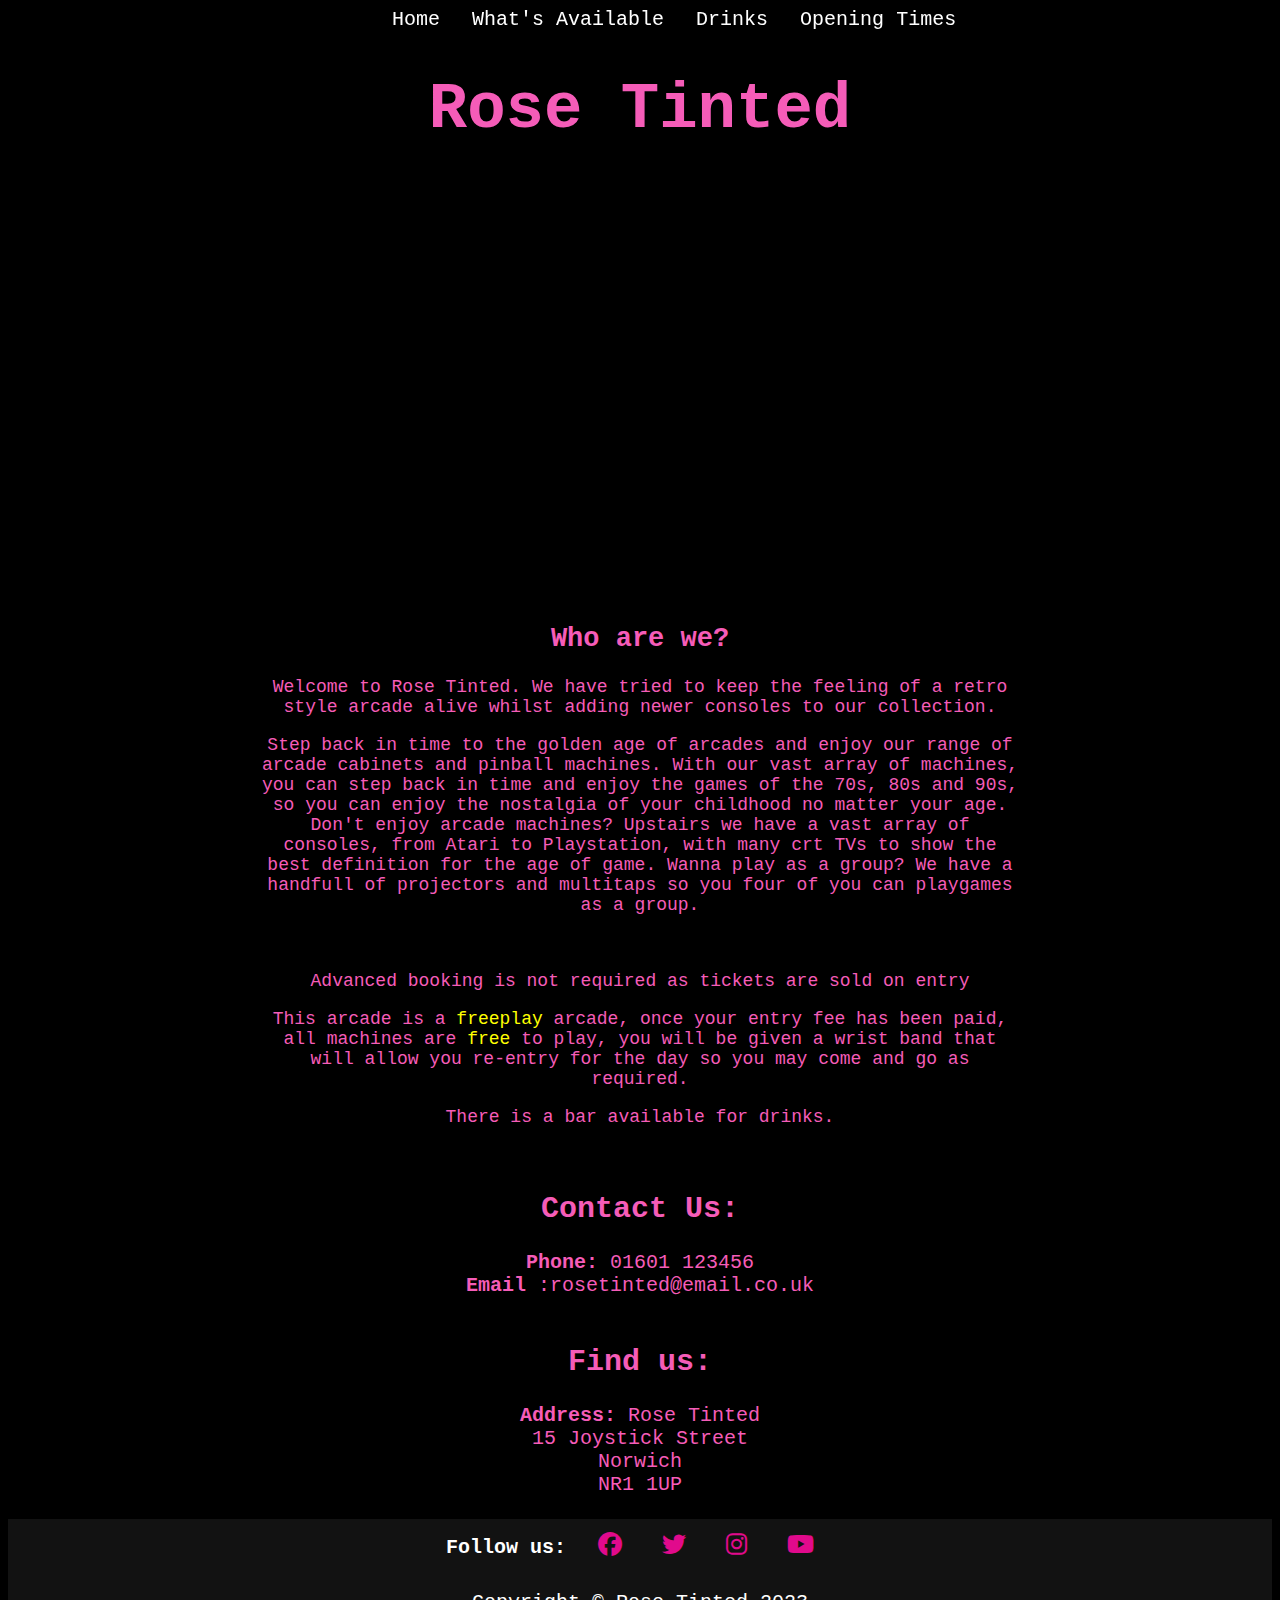
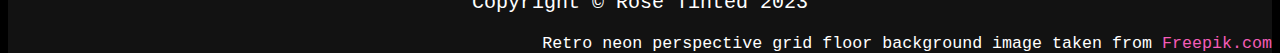
<file: index.html>
<!DOCTYPE html>
<html lang="en-us">

<head>
  <meta charset="utf-8">
  <meta name="viewport" content="width=device-width">
    
    <meta name="description" content="Rose Tinted. Retro style arcade in Norwich.">
    <meta name="keywords" content="Rose Tinted. Norwich. Arcade. Arcade Cabinets. Game consoles. Games. Video games">

  <link href="assets/style.css" rel="stylesheet" type="text/css">
  <link rel="stylesheet" href="https://cdnjs.cloudflare.com/ajax/libs/font-awesome/6.5.1/css/all.min.css">
  
  <title>Rose Tinted</title>

</head>

<body>
  
  <nav class="nav">
    <a href="#home" style="color:white ;">Home</a>
    <a href="whatsavailable.html" Aria-label="Read about whats available when you visit" style="color:white ;">What's Available</a>
    <a href="whatsavailable.html#drinks" aria-label="Read the drinks menu" style="color:white ;">Drinks</a>
    <a href="opentimes.html" Aria-label="Read the opening times and prices" style="color:white ;">Opening Times</a>
  </nav>
  
  <br>

  <div>
    <header id="home">
      
      <h1><strong>Rose Tinted</strong></h1>
      <p class="black"><strong>Welcome to Rose Tinted, keeping nostalgia alive!</strong></p>

    </header>
  </div>
  
 <br>
  
 <div id="video">
  <iframe width="560" height="315" src="https://www.youtube.com/embed/AT72XyLP-Og?autoplay=1&mute=1" autoplay frameborder="0" allowfullscreen >Your browser doesn't support this media.</iframe>
</div>


  <div class="info" id="introduction">
    <h2>Who are we?</h2>

    <p>Welcome to Rose Tinted. We have tried to keep the feeling of a retro style arcade alive whilst adding newer consoles to our collection.</p>
    
    <p>Step back in time to the golden age of arcades and enjoy our range of arcade cabinets and pinball machines.
      With our vast array of machines, you can step back in time and enjoy the games of the 70s, 80s and 90s, so you can enjoy the nostalgia of your childhood no matter your age.
      Don't enjoy arcade machines? Upstairs we have a vast array of consoles, from Atari to Playstation, with many crt TVs to show the best definition for the age of game.
      Wanna play as a group? We have a handfull of projectors and multitaps so you four of you can playgames as a group.</p>
    
    <br>
    
    <p>Advanced booking is not required as tickets are sold on entry</p>
    
    <p>This arcade is a <span class="free">freeplay</span> arcade, once your entry fee has been paid, all machines are <span class="free">free</span> to play, you will be given a wrist band that will allow you re-entry for the day so you may come and go as required.</p>
    
    <p>There is a bar available for drinks.</p>
    
  </div>
  
<br>

  <div class="test">
    
    <h2>Contact Us:</h2>
  
  <div>
    <span><strong>Phone:</strong></span>
    <span>01601 123456</span>
  </div>
    
  <div>
    <span><strong>Email</strong></span>
    <span>:rosetinted@email.co.uk</span>
  </div>
    
</div>

<br>
  
  <div class="test">
    <h2>Find us:</h2>
  
  <div >
    <Span><strong>Address:</strong></Span>
    <span>Rose Tinted<br>
    15 Joystick Street<br>
    Norwich<br>
    NR1 1UP</span>
    </div>
    
  </div>
  
  <br>
  <div>
   <footer class="footer">
     
     <div>
            
    <span class="links"><strong>Follow us:</strong></span>
    
    <a href="https://www.facebook.com" style="color:#e10a8c ;" target="_blank" rel="noopener" aria-label="Find us on Facebook (link opens in a new tab)"><button class="btn"><i class="fa-brands fa-facebook"></i></a>

    <a href="https://www.twitter.com" style="color:#e10a8c ;" target="_blank" rel="noopener" aria-label="Find us on Twitter (link opens in a new tab)"><button class="btn"><i class="fa-brands fa-twitter"></i></a> 

    <a href="https://www.instagram.com" style="color:#e10a8c ;" target="_blank" rel="noopener" aria-label="Find us on Instagram (link opens in a new tab)"><button class="btn"><i class="fa-brands fa-instagram"></i></a>
      
    <a href="https://www.youtube.com/" style="color:#e10a8c ;" target="_blank" rel="noopener" aria-label="Find us on Youtube (link opens in a new tab)"><button class="btn"><i class="fa-brands fa-youtube"></i></a>
      </div>
     <p class="copyright">Copyright © Rose Tinted 2023</p>
     <p class="attribute">Retro neon perspective grid floor background image taken from <a class="freepik" aria-label="link to site title image is taken from" href="https://www.freepik.com/" target="_blank" rel="noopener">Freepik.com</p>
     
   </footer>

  </div>



</body>

</html>
</file>
<file: assets/style.css>
body{
  background-color:black;
  color:#F55CB8;
  font-size:20px;
  font-family:'Courier New', Courier, monospace;
}

header {
    font-size:xx-large;
    text-align: center;  
  }

.black{
    color: #000000;
  }

#home{
    background-image: url(https://img.freepik.com/free-vector/retro-neon-perspective-grid-floor-background_1017-31969.jpg?size=626&ext=jpg);
    background-repeat: no-repeat;
    background-size:100vw 100%;
  }

#introduction{margin-left: 20%;
      margin-right: 20%;}

tr {
      display: grid;
      grid-template-columns: 1fr 1fr 1fr;
    }

tr, th, td {
      text-align: center;
    }

th, td 
    {
      border: 1px solid #F55CB8;
      padding: 3px;
    }

  .info{
    text-align: center;
    color: #F55CB8;
    font-size: large;
  }

html {
  height: 100%;
  width: 100%;
}

.btn{
  background-color:#121212;
  border:none;
  color:#F55CB8;
  padding:12px 20px;
  cursor: pointer;
  font-size:x-large;
}

.btn:hover {
  background-color:#00ccff;
}

.footer{
  background-color: #121212;
  color:#ffffff;
  text-align:center;
  width:100%;
  margin:auto;
}

.freepik{
  text-decoration: none;
  color:#F55CB8;
}


nav{margin-left:30%;
    margin-right:30%;
    background-color:rgba(0, 0, 0, 0.75);
  text-align: center;
  position:fixed;
  color:white;
  z-index: 99;
  box-shadow: 0 2px 2px #000000;
  margin-right: 1em ;
}

nav a {
  text-decoration: none;
  margin-right: 1em ;
}

.free{
  color:yellow;
}

.disclaimer{
  font-size: xx-small;
}

ul{
  font-weight:700
}

.drinks{width: 30%;
        margin: 1rem 0;
        display:inline-block;
}

#video{ text-align: center;
}

#image{ display:block;
       padding-left: 15em;
}

.test{text-align:center;
}

#table{margin-left:auto;
       margin-right:auto;
}

#tables{margin-left:auto;
       margin-right:auto;        
}

#job{
  text-align: center;
}

.attribute{
  font-size: smaller;
  text-align: right;
}
</file>
